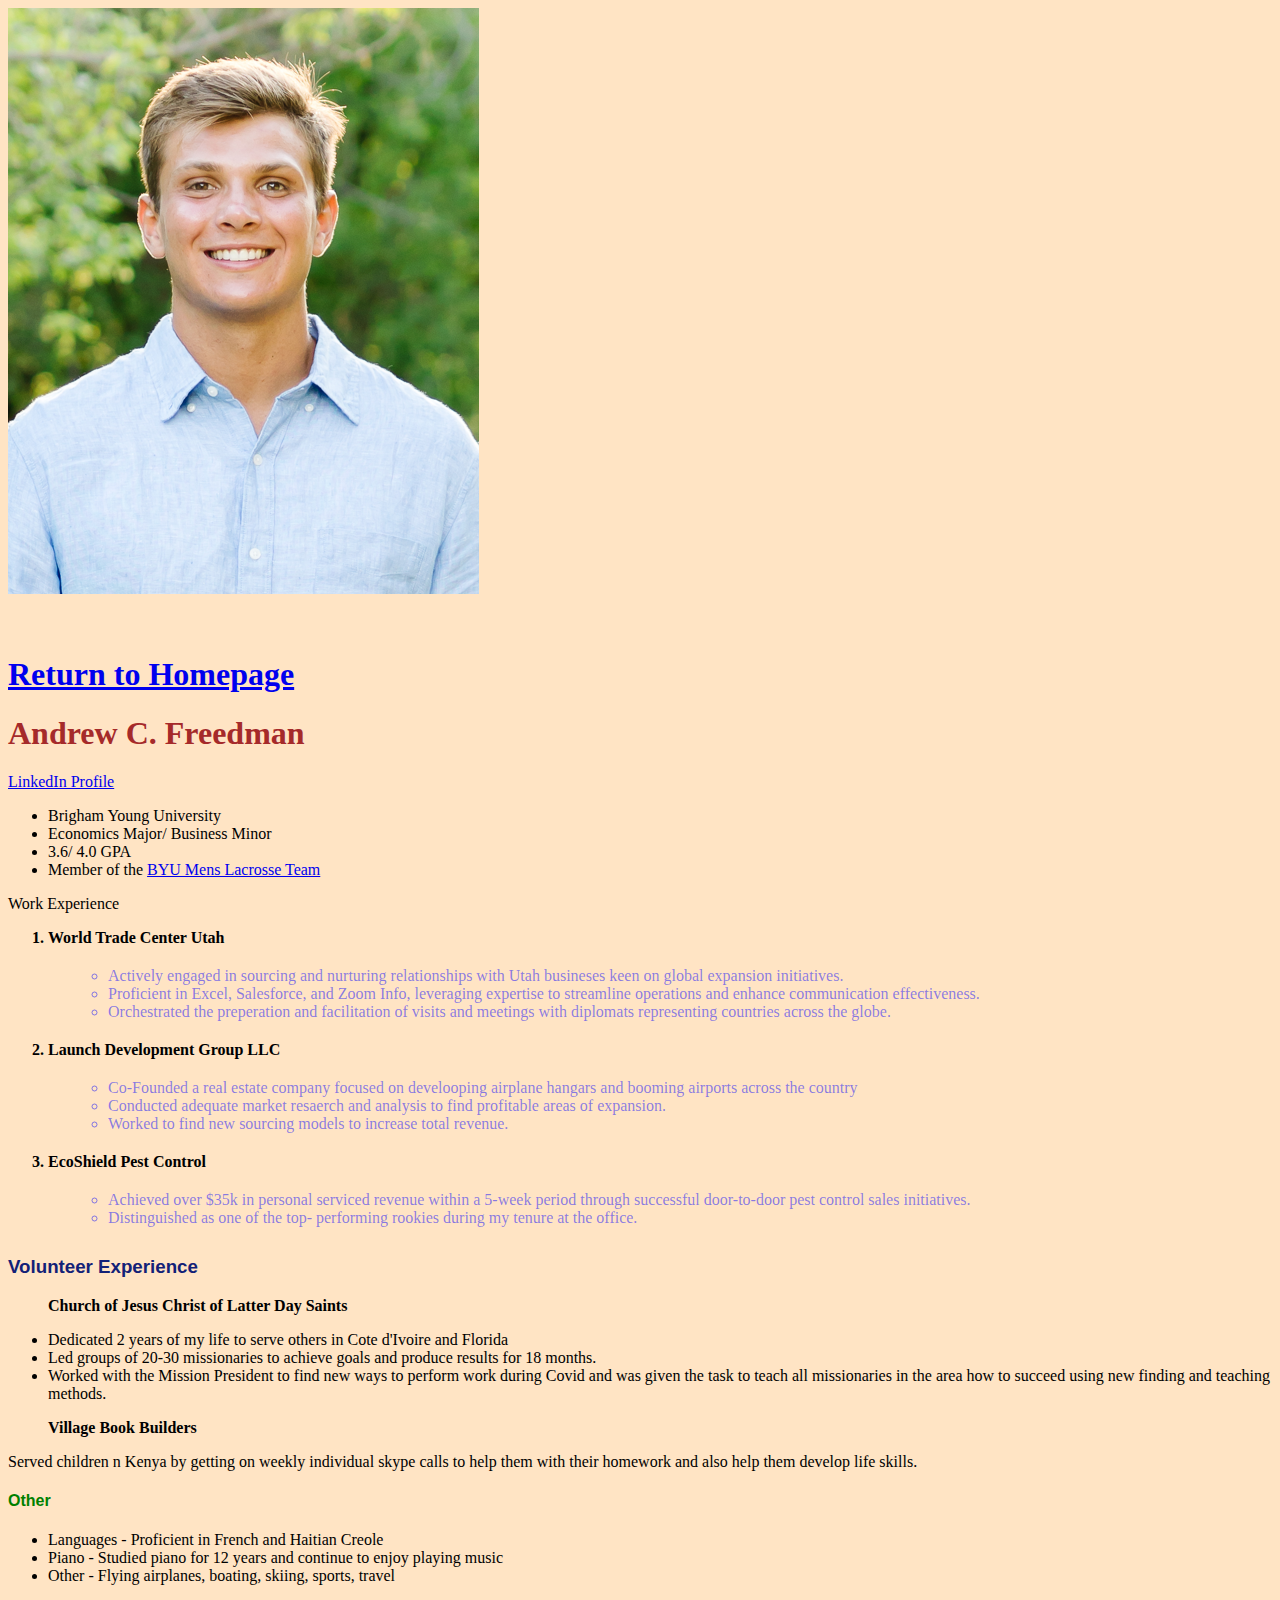
<file: Resume.html>
<!DOCTYPE html>
<html lang="en">
<head>
    <meta charset="UTF-8">
    <meta name="viewport" content="width=device-width, initial-scale=1.0">
    <title>Document</title>
    <link rel="stylesheet" href="css/stylesnew.css">
    
</head>
<body style="background-color: bisque;">
    
    <img src="assets/img/Screenshot 2023-12-04 140736.png" alt="Headshot" class="Top-Right-Image">
    <h1>
        <li></li> <a href="index.html">Return to Homepage</a></li>
    </h1> 
    <h1 id="Top"> Andrew C. Freedman</h1> 
    <a href="https://www.linkedin.com/in/andrew-freedman-809353242/">LinkedIn Profile</a>
    <ul>
        <li> Brigham Young University</li>
        <li>Economics Major/ Business Minor</li>
        <li>3.6/ 4.0 GPA</li>
        <li>Member of the <a href="https://extramuralsports.byu.edu/lacrosse">BYU Mens Lacrosse Team</a></li>
    </ul>Work Experience</h2> 
    <ol>
        <li style="font-weight: bold;"> World Trade Center Utah</li>
        <div>
            <ul>
                <li>Actively engaged in sourcing and nurturing relationships with Utah busineses keen on global expansion initiatives.</li>
                <li>Proficient in Excel, Salesforce, and Zoom Info, leveraging expertise to streamline operations and enhance communication effectiveness.</li>
                <li>Orchestrated the preperation and facilitation of visits and meetings with diplomats representing countries across the globe.</li>

            </ul>
        </div>
        <li style="font-weight: bold;">Launch Development Group LLC</li>
        <div>
            <ul>
                <li>Co-Founded a real estate company focused on develooping airplane hangars and booming airports across the country</li>
                <li>Conducted adequate market resaerch and analysis to find profitable areas of expansion. </li>
                <li>Worked to find new sourcing models to increase total revenue.</li>
            </ul>
        </div>
        <li style="font-weight: bold;">EcoShield Pest Control</li>
        <div>
            <ul>
                <li>Achieved over $35k in personal serviced revenue within a 5-week period through successful door-to-door pest control sales initiatives.</li>
                <li>Distinguished as one of the top- performing rookies during my tenure at the office. </li>
            </ul>
     </div>
    </ol>
    <h3> Volunteer Experience</h3>
    <ul style="font-weight: bold;">Church of Jesus Christ of Latter Day Saints</ul>
        <ul>
            <li>Dedicated 2 years of my life to serve others in Cote d'Ivoire and Florida</li>
            <li>Led groups of 20-30 missionaries to achieve goals and produce results for 18 months.</li>
            <li>Worked with the Mission President to find new ways to perform work during Covid and was given the task to teach all missionaries in the area how to succeed using new finding and teaching methods.</li>
        </ul>
        <ul style="font-weight: bold;"> Village Book Builders</ul>
            <li>Served children n Kenya by getting on weekly individual skype calls to help them with their homework and also help them develop life skills.</li>
    <h4>Other</h4>
        <ul>
            <li>Languages - Proficient in French and Haitian Creole</li>
            <li>Piano - Studied piano for 12 years and continue to enjoy playing music</li>
            <li>Other - Flying airplanes, boating, skiing, sports, travel</li>
        </ul>
        <iframe width="560" height="315" src="https://www.youtube.com/embed/jq07d22lb20?si=S3zTKnnxZnra0aQt" title="YouTube video player" frameborder="0" allow="accelerometer; autoplay; clipboard-write; encrypted-media; gyroscope; picture-in-picture; web-share" referrerpolicy="strict-origin-when-cross-origin" allowfullscreen></iframe>
    <div class='tableauPlaceholder' id='viz1713480402153' style='position: relative'><noscript><a href='#'><img alt='World WorkloadsTreemap only ' src='https:&#47;&#47;public.tableau.com&#47;static&#47;images&#47;Wo&#47;WorldCup2022MinutesContributions&#47;WorldWorkloadsTreemaponly&#47;1_rss.png' style='border: none' /></a></noscript><object class='tableauViz'  style='display:none;'><param name='host_url' value='https%3A%2F%2Fpublic.tableau.com%2F' /> <param name='embed_code_version' value='3' /> <param name='site_root' value='' /><param name='name' value='WorldCup2022MinutesContributions&#47;WorldWorkloadsTreemaponly' /><param name='tabs' value='no' /><param name='toolbar' value='yes' /><param name='static_image' value='https:&#47;&#47;public.tableau.com&#47;static&#47;images&#47;Wo&#47;WorldCup2022MinutesContributions&#47;WorldWorkloadsTreemaponly&#47;1.png' /> <param name='animate_transition' value='yes' /><param name='display_static_image' value='yes' /><param name='display_spinner' value='yes' /><param name='display_overlay' value='yes' /><param name='display_count' value='yes' /><param name='language' value='en-US' /><param name='filter' value='_gl=1*5x6i5a*_ga*MTg0MTc3OTc1OS4xNzEzNDgwMDY5*_ga_8YLN0SNXVS*MTcxMzQ4MDA2OC4xLjEuMTcxMzQ4MDM5Mi4wLjAuMA..' /></object></div>                <script type='text/javascript'>                    var divElement = document.getElementById('viz1713480402153');                    var vizElement = divElement.getElementsByTagName('object')[0];                    vizElement.style.width='1700px';vizElement.style.height='907px';                    var scriptElement = document.createElement('script');                    scriptElement.src = 'https://public.tableau.com/javascripts/api/viz_v1.js';                    vizElement.parentNode.insertBefore(scriptElement, vizElement);                </script>
    <iframe src="" frameborder="0"></iframe>
</body>
</html>
</file>
<file: css/stylesnew.css>
h1 {
font-family: 'Times New Roman', Times, serif;
color: brown;
}

h2 {
  font-family: 'Franklin Gothic Medium', 'Arial Narrow', Arial, sans-serif;
  color: blueviolet;
}

h3 {
  font-family: 'Lucida Sans', 'Lucida Sans Regular', 'Lucida Grande', 'Lucida Sans Unicode', Geneva, Verdana, sans-serif;
  color: #122177;
}

h4 {
  font-family: Arial, Helvetica, sans-serif;
  color: green;
}

div{
  border: 2px; color: rgba(0, 0, 255, 0.477);
  padding: 10px;
  margin: 10px;
}
</file>
